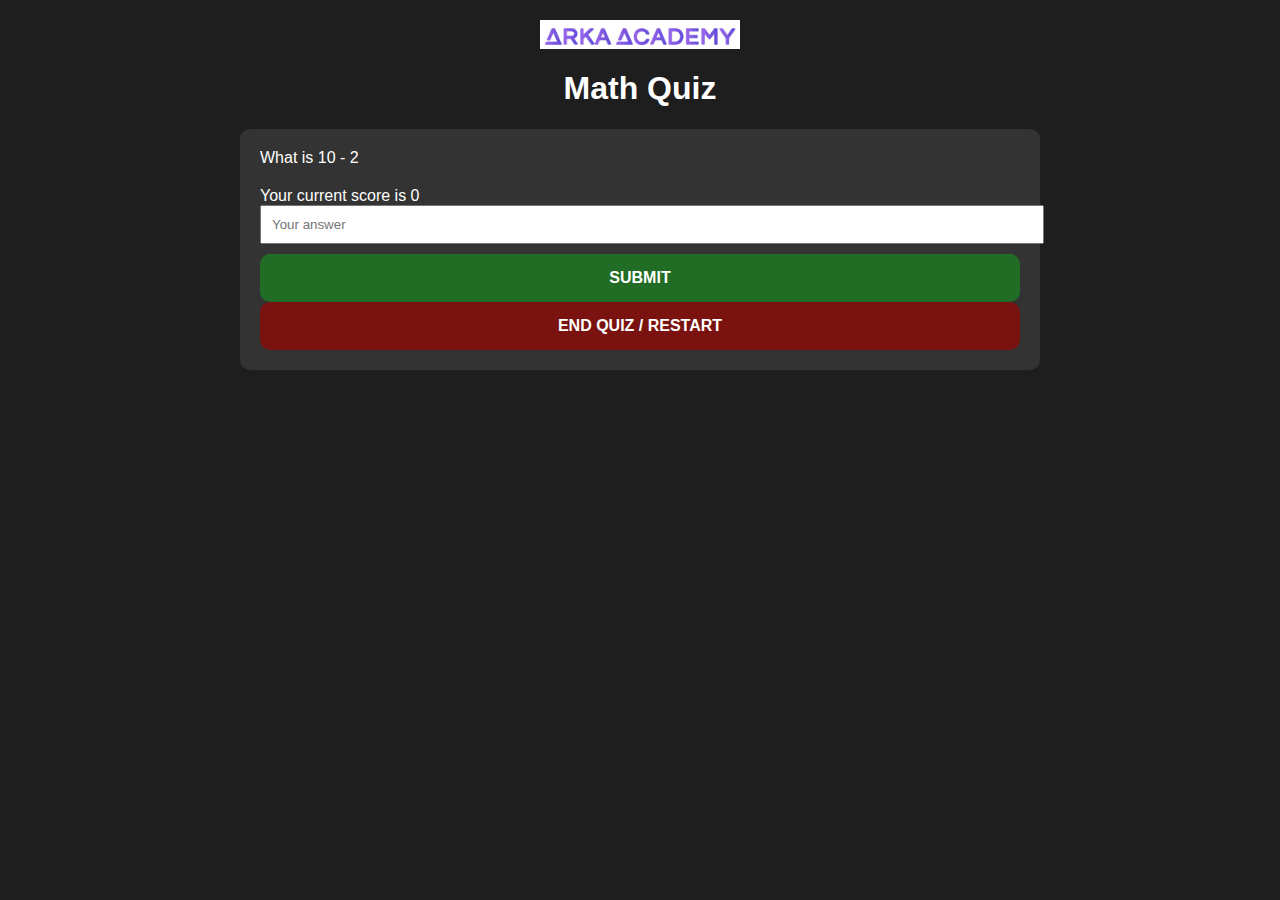
<file: index.html>
<!DOCTYPE html>
<html lang="en">

<head>
    <meta charset="UTF-8">
    <meta name="viewport" content="width=device-width, initial-scale=1.0">
    <title>Math Quiz</title>
    <link rel="stylesheet" href="styles.css">
</head>

<body>
    <div class="container">
        <img src="logo.png" alt="Logo" class="logo"> <!-- Add your logo here -->
        <h1>Math Quiz</h1>
        <div class="quiz" id="quiz">
            <form id="question"></form>
            <div id="feedback"></div>
            <div id="diff"></div>
            <div id = "currentScore"></div>
            
            <input type="text" id="answer" placeholder="Your answer">
            <button id="submitBtn">Submit</button>
            <button id = "endBtn">End Quiz / Restart</button>
        </div>
        <div id="scoreSection" style="display: none;">
            <h2>Your Score</h2>
            <div id="finalScore"></div>
            <button id = "restartBtn">Restart</button>
        </div>
        
    </div>

    <script src="script.js"></script>
</body>

</html>
</file>
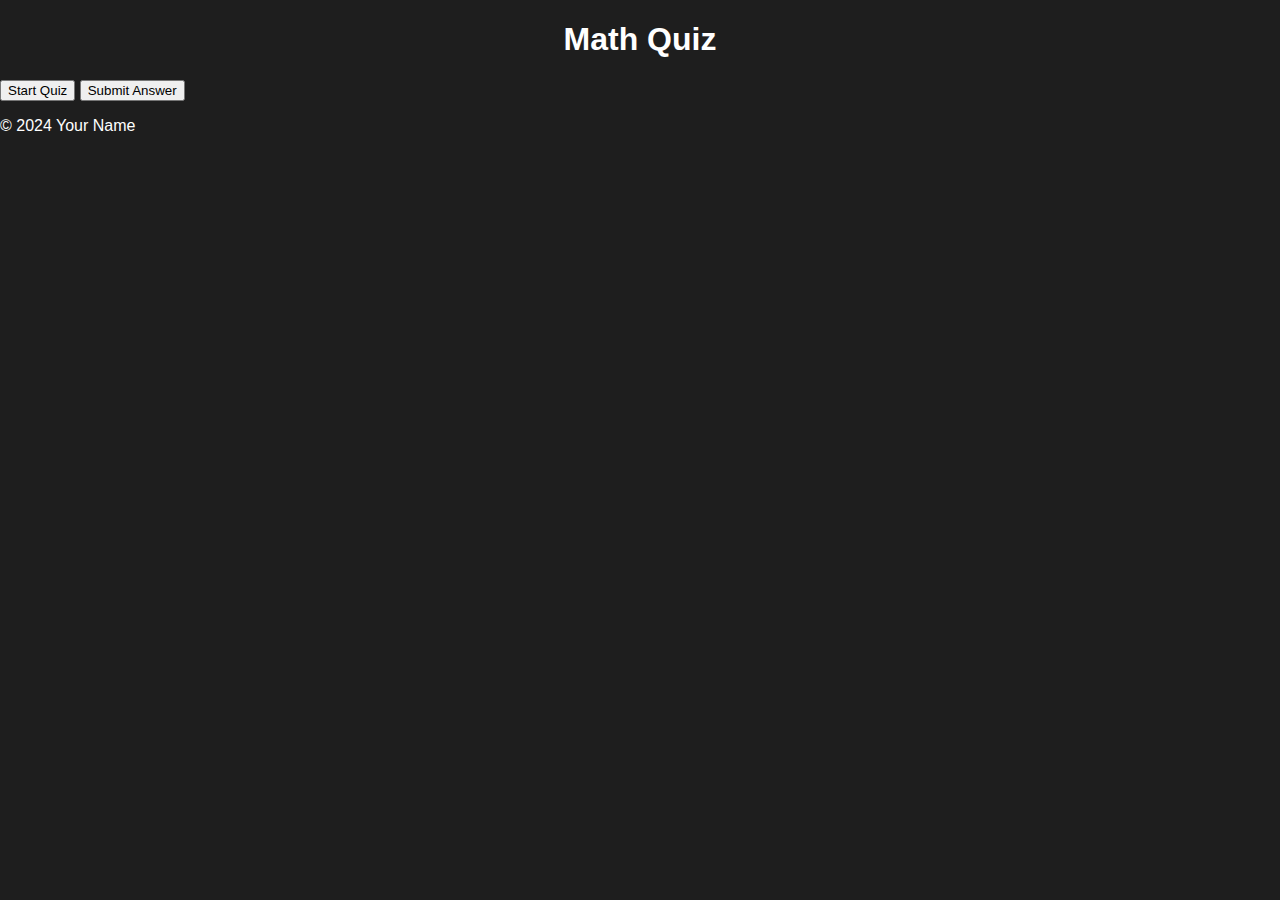
<file: main.html>
<!DOCTYPE html>
<html lang="en">
<head>
    <meta charset="UTF-8">
    <meta name="viewport" content="width=device-width, initial-scale=1.0">
    <title>Math Quiz</title>
    <link rel="stylesheet" href="styles.css"> <!-- Link to your CSS file -->
</head>
<body>
    <header>
        <h1>Math Quiz</h1>
    </header>
    <main>
        <div id="quiz-container">
            <!-- Quiz questions will be dynamically generated here -->
        </div>
        <button id="start-btn">Start Quiz</button>
        <button id="submit-btn">Submit Answer</button>
        <div id="feedback"></div>
    </main>
    <footer>
        <p>&copy; 2024 Your Name</p>
    </footer>
    <script src="script.js"></script> <!-- Link to your JavaScript file -->
</body>
</html>
</file>
<file: styles.css>
body {
    font-family: Arial, sans-serif;
    margin: 0;
    padding: 0;
    background-color: #1e1e1e; /* Dark background color */
    color: #fff; /* Text color */
}

.container {
    max-width: 800px;
    margin: 0 auto;
    padding: 20px;
}

.logo {
    display: block;
    width: 200px; /* Adjust width as needed */
    margin: 0 auto 20px; /* Center the logo and add some space below */
}

h1 {
    text-align: center;
}

.quiz {
    background-color: #333; /* Quiz container background color */
    padding: 20px;
    border-radius: 10px;
}

#question {
    margin-bottom: 20px;
}

#answer {
    width: 100%;
    padding: 10px;
    margin-bottom: 10px;
}

#submitBtn {
    display: block;
    width: 100%;
    padding: 15px;
    background-color: #226d25; /* Submit button color */
    border: none;
    color: white;
    cursor: pointer;
    border-radius: 10px; /* Rounded corners */
    font-size: 16px;
    font-weight: bold;
    text-transform: uppercase;
    transition: background-color 0.3s ease; /* Smooth transition on hover */
}

#submitBtn:hover {
    background-color: #45a049; /* Button color on hover */
    transform: scale(1.02); /* Increase button size on hover */
}

#endBtn {
    display: block;
    width: 100%;
    padding: 15px;
    background-color: #7a1310; /* Submit button color */
    border: none;
    color: white;
    cursor: pointer;
    border-radius: 10px; /* Rounded corners */
    font-size: 16px;
    font-weight: bold;
    text-transform: uppercase;
    transition: background-color 0.3s ease; /* Smooth transition on hover */
}
#endBtn:hover {
    background-color: #4b0528; /* Button color on hover */
    transform: scale(1.02); /* Increase button size on hover */
}

#scoreSection {
    text-align: center;
    margin-top: 20px;
}

#finalScore {
    font-size: 24px;
    font-weight: bold;
}
</file>
